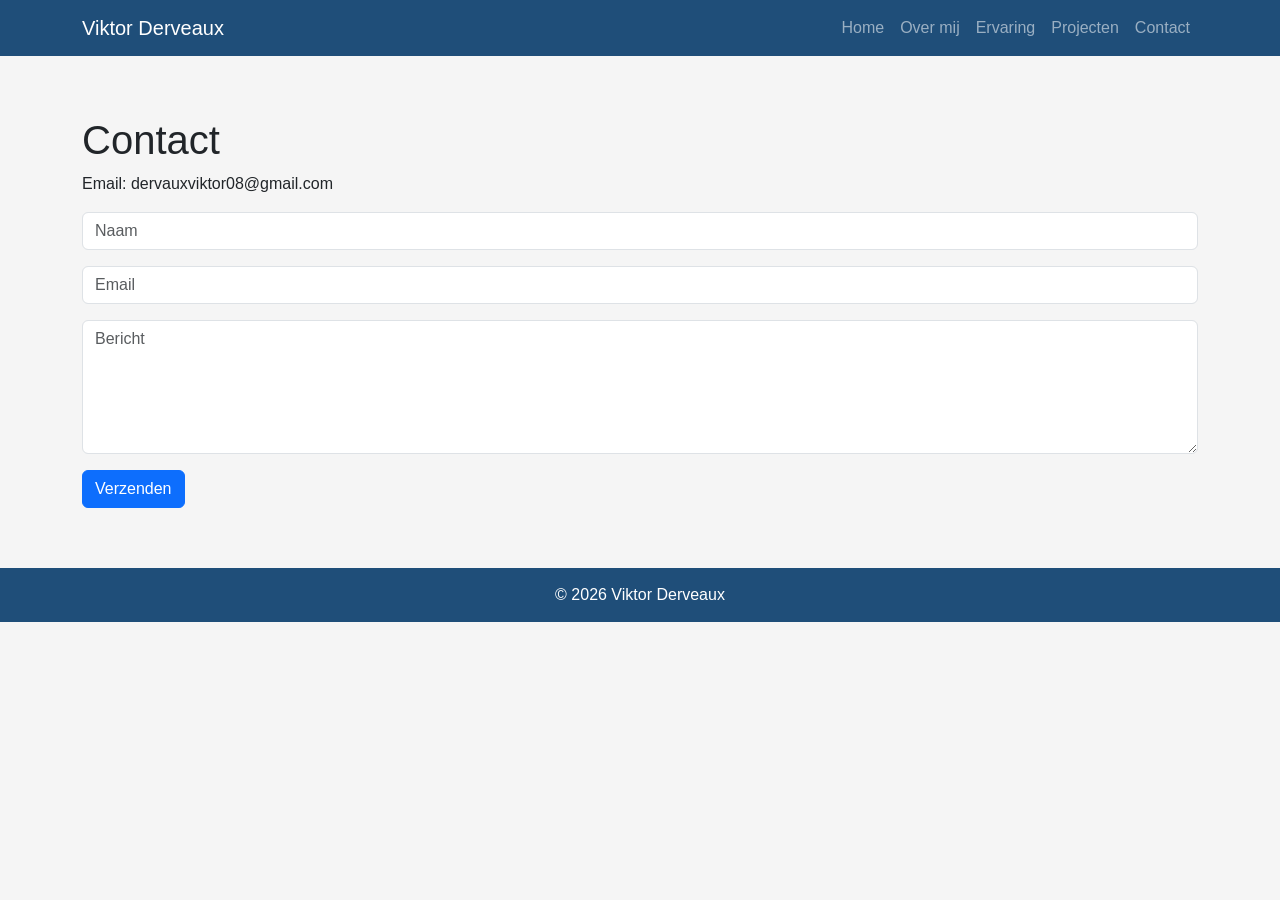
<file: contact.html>
<!doctype html>
<html lang="nl">
<head>
    <meta charset="utf-8">
    <meta name="viewport" content="width=device-width, initial-scale=1">
    <title>Contact</title>

    <link href="https://cdn.jsdelivr.net/npm/bootstrap@5.3.3/dist/css/bootstrap.min.css" rel="stylesheet">
    <link rel="stylesheet" href="style.css">
</head>
<body>

<nav class="navbar navbar-expand-lg navbar-dark">
    <div class="container">

        <a class="navbar-brand" href="portfolio.html">
            Viktor Derveaux
        </a>

        <button class="navbar-toggler" type="button" data-bs-toggle="collapse" data-bs-target="#menu">
            <span class="navbar-toggler-icon"></span>
        </button>

        <div class="collapse navbar-collapse" id="menu">
            <ul class="navbar-nav ms-auto">

                <li class="nav-item">
                    <a class="nav-link" href="portfolio.html">Home</a>
                </li>

                <li class="nav-item">
                    <a class="nav-link" href="overmij.html">Over mij</a>
                </li>

                <li class="nav-item">
                    <a class="nav-link" href="ervaring.html">Ervaring</a>
                </li>

                <li class="nav-item">
                    <a class="nav-link" href="projecten.html">Projecten</a>
                </li>

                <li class="nav-item">
                    <a class="nav-link" href="contact.html">Contact</a>
                </li>

            </ul>
        </div>

    </div>
</nav>

<section class="page-section">

    <div class="container">

        <h1>Contact</h1>

        <p>Email: dervauxviktor08@gmail.com</p>

      <form action="https://formspree.io/f/mlgkblwb" method="POST">

    <div class="mb-3">
        <input type="text" name="naam" class="form-control" placeholder="Naam" required>
    </div>

    <div class="mb-3">
        <input type="email" name="email" class="form-control" placeholder="Email" required>
    </div>

    <div class="mb-3">
        <textarea name="bericht" class="form-control" rows="5" placeholder="Bericht" required></textarea>
    </div>

    <button type="submit" class="btn btn-primary">
        Verzenden
    </button>

</form>
    </div>

</section>

<footer class="footer">
    © 2026 Viktor Derveaux
</footer>

<script src="https://cdn.jsdelivr.net/npm/bootstrap@5.3.3/dist/js/bootstrap.bundle.min.js"></script>

</body>
</html>
</file>
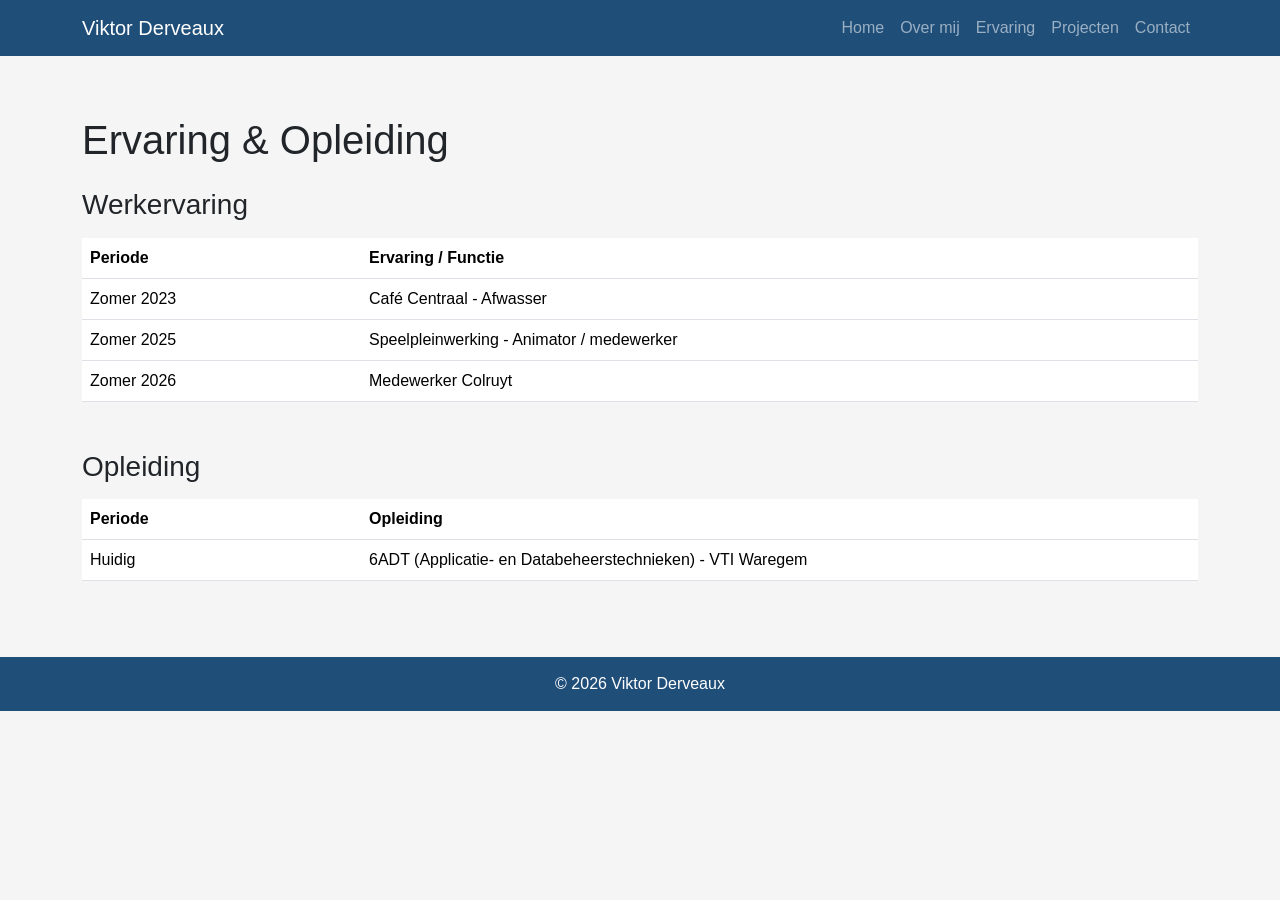
<file: ervaring.html>
<!doctype html>
<html lang="nl">
<head>
    <meta charset="utf-8">
    <meta name="viewport" content="width=device-width, initial-scale=1">
    <title>Ervaring</title>

    <link href="https://cdn.jsdelivr.net/npm/bootstrap@5.3.3/dist/css/bootstrap.min.css" rel="stylesheet">
    <link rel="stylesheet" href="style.css">
</head>
<body>

<nav class="navbar navbar-expand-lg navbar-dark">
    <div class="container">

        <a class="navbar-brand" href="portfolio.html">
            Viktor Derveaux
        </a>

        <button class="navbar-toggler" type="button" data-bs-toggle="collapse" data-bs-target="#menu">
            <span class="navbar-toggler-icon"></span>
        </button>

        <div class="collapse navbar-collapse" id="menu">
            <ul class="navbar-nav ms-auto">

                <li class="nav-item">
                    <a class="nav-link" href="portfolio.html">Home</a>
                </li>

                <li class="nav-item">
                    <a class="nav-link" href="overmij.html">Over mij</a>
                </li>

                <li class="nav-item">
                    <a class="nav-link" href="ervaring.html">Ervaring</a>
                </li>

                <li class="nav-item">
                    <a class="nav-link" href="projecten.html">Projecten</a>
                </li>

                <li class="nav-item">
                    <a class="nav-link" href="contact.html">Contact</a>
                </li>

            </ul>
        </div>

    </div>
</nav>

<section class="page-section">

    <div class="container">

        <h1 class="mb-4">Ervaring & Opleiding</h1>

        <h3 class="mt-4 mb-3">Werkervaring</h3>
        <table class="table">
            <thead>
                <tr>
                    <th scope="col" style="width: 25%;">Periode</th>
                    <th scope="col">Ervaring / Functie</th>
                </tr>
            </thead>
            <tbody>
                <tr>
                    <td>Zomer 2023</td>
                    <td>Café Centraal - Afwasser</td>
                </tr>
                <tr>
                    <td>Zomer 2025</td>
                    <td>Speelpleinwerking - Animator / medewerker</td>
                </tr>
                <tr>
                    <td>Zomer 2026</td>
                    <td>Medewerker Colruyt</td>
                </tr>
            </tbody>
        </table>

        <h3 class="mt-5 mb-3">Opleiding</h3>
        <table class="table">
            <thead>
                <tr>
                    <th scope="col" style="width: 25%;">Periode</th>
                    <th scope="col">Opleiding</th>
                </tr>
            </thead>
            <tbody>
                <tr>
                    <td>Huidig</td>
                    <td>6ADT (Applicatie- en Databeheerstechnieken) - VTI Waregem</td>
                </tr>
            </tbody>
        </table>

    </div>

</section>

<footer class="footer">
    © 2026 Viktor Derveaux
</footer>

<script src="https://cdn.jsdelivr.net/npm/bootstrap@5.3.3/dist/js/bootstrap.bundle.min.js"></script>

</body>
</html>
</file>
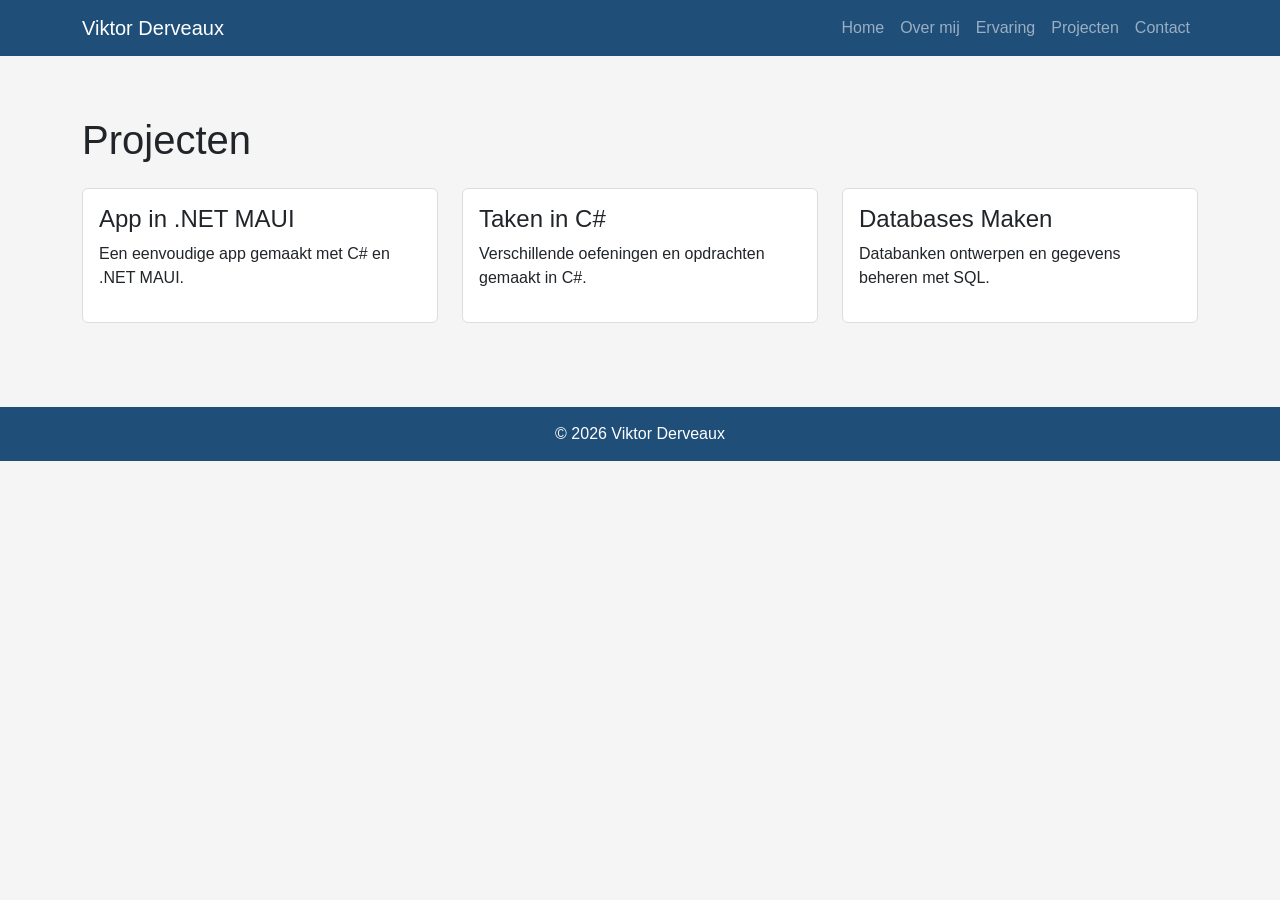
<file: projecten.html>
<!doctype html>
<html lang="nl">
<head>
    <meta charset="utf-8">
    <meta name="viewport" content="width=device-width, initial-scale=1">
    <title>Projecten</title>

    <link href="https://cdn.jsdelivr.net/npm/bootstrap@5.3.3/dist/css/bootstrap.min.css" rel="stylesheet">
    <link rel="stylesheet" href="style.css">
</head>
<body>

<nav class="navbar navbar-expand-lg navbar-dark">
    <div class="container">

        <a class="navbar-brand" href="portfolio.html">
            Viktor Derveaux
        </a>

        <button class="navbar-toggler" type="button" data-bs-toggle="collapse" data-bs-target="#menu">
            <span class="navbar-toggler-icon"></span>
        </button>

        <div class="collapse navbar-collapse" id="menu">
            <ul class="navbar-nav ms-auto">

                <li class="nav-item">
                    <a class="nav-link" href="portfolio.html">Home</a>
                </li>

                <li class="nav-item">
                    <a class="nav-link" href="overmij.html">Over mij</a>
                </li>

                <li class="nav-item">
                    <a class="nav-link" href="ervaring.html">Ervaring</a>
                </li>

                <li class="nav-item">
                    <a class="nav-link" href="projecten.html">Projecten</a>
                </li>

                <li class="nav-item">
                    <a class="nav-link" href="contact.html">Contact</a>
                </li>

            </ul>
        </div>

    </div>
</nav>

<section class="page-section">

    <div class="container">

        <h1 class="mb-4">Projecten</h1>

        <div class="row">

            <div class="col-md-4 mb-4">

                <div class="card project-card h-100">

                    <div class="card-body">

                        <h4>App in .NET MAUI</h4>

                        <p>
                            Een eenvoudige app gemaakt met C# en .NET MAUI.
                        </p>

                    </div>

                </div>

            </div>

            <div class="col-md-4 mb-4">

                <div class="card project-card h-100">

                    <div class="card-body">

                        <h4>Taken in C#</h4>

                        <p>
                            Verschillende oefeningen en opdrachten gemaakt in C#.
                        </p>

                    </div>

                </div>

            </div>

            <div class="col-md-4 mb-4">

                <div class="card project-card h-100">

                    <div class="card-body">

                        <h4>Databases Maken</h4>

                        <p>
                            Databanken ontwerpen en gegevens beheren met SQL.
                        </p>

                    </div>

                </div>

            </div>

        </div>

    </div>

</section>

<footer class="footer">
    © 2026 Viktor Derveaux
</footer>

<script src="https://cdn.jsdelivr.net/npm/bootstrap@5.3.3/dist/js/bootstrap.bundle.min.js"></script>

</body>
</html>
</file>
<file: style.css>
/* Standaard instellingen voor de pagina */
body {
    font-family: Arial, sans-serif;
    margin: 0;
    background-color: #f5f5f5;
}

/* De navigatiebalk bovenaan */
.navbar {
    background-color: #1f4e79;
}

/* De grote home-sectie met de foto */
.hero-section {
    /* Donkerblauwe achtergrondkleur als opvang mocht de foto niet laden */
    background-color: #1f4e79; 
    
    /* De juiste koppeling naar jouw afbeelding */
    background-image: url('full-bg-8.jpg'); 
    
    background-size: cover;
    background-position: center 30%; /* Verschuift de foto een klein beetje omhoog */
    color: white;
    text-align: center;
    
    /* Zorgt dat de sectie exact het hele scherm vult tussen de navbar en footer */
    min-height: calc(100vh - 56px - 54px); 
    
    /* Zorgt dat de tekst ("Welkom op mijn portfolio") netjes in het midden staat */
    display: flex;
    flex-direction: column;
    justify-content: center;
    align-items: center;
    padding: 20px;
}

/* Instellingen voor de overige pagina's (over mij, projecten, etc.) */
.page-section {
    padding: 60px 0;
}

/* Profielfoto op de over mij pagina */
.profile-img {
    width: 250px;
    border-radius: 10px;
}

/* Kaartjes op de projectenpagina */
.project-card {
    border: 1px solid #ddd;
}

/* De balk helemaal onderaan de pagina */
.footer {
    background-color: #1f4e79;
    color: white;
    text-align: center;
    padding: 15px;
    margin-top: 0; /* Op 0 gezet zodat er geen witruimte onder kan ontstaan */
}
</file>
